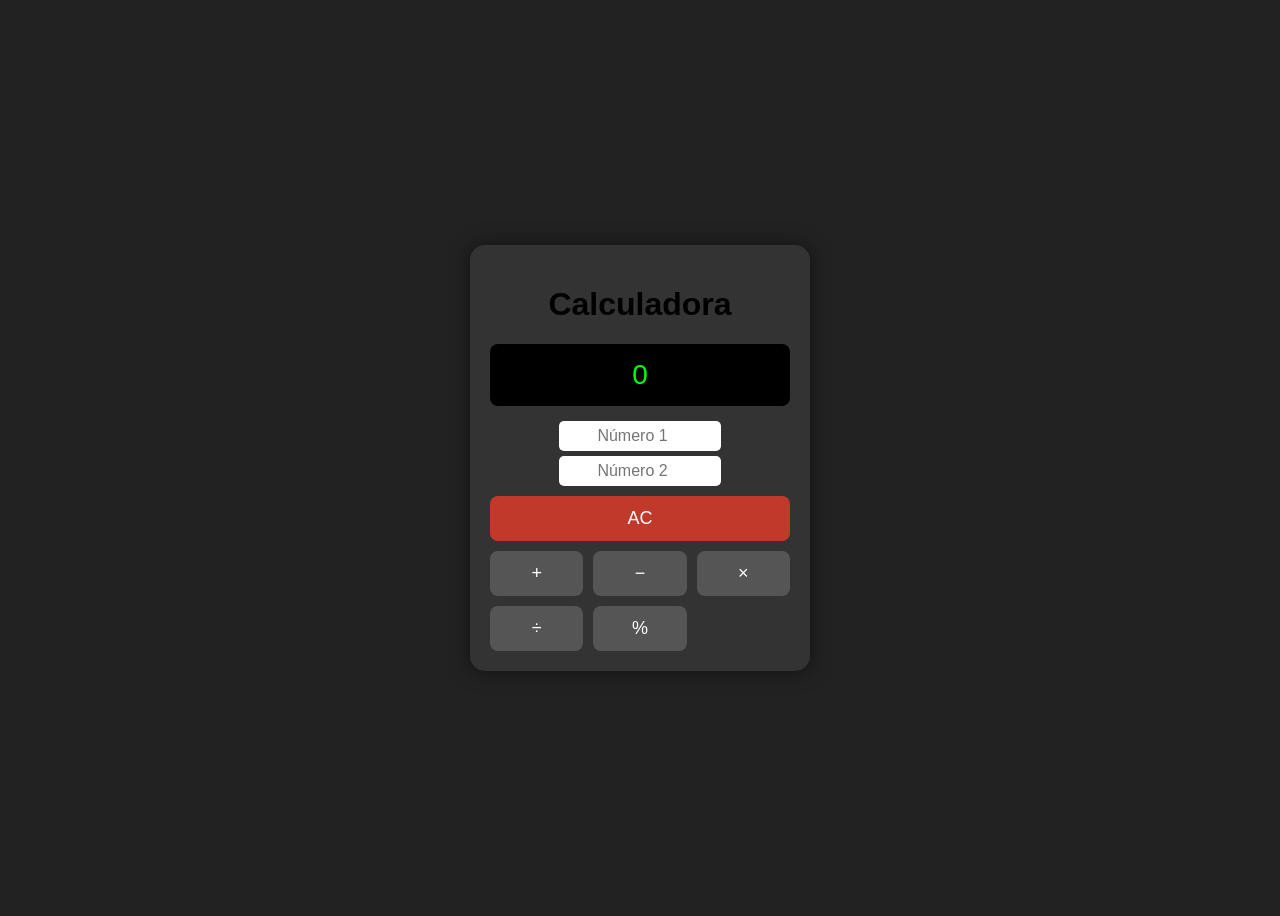
<file: index.html>
<!DOCTYPE html>
<html lang ="es">
<head>
    <meta charset="UTF-8">
    <title> Calculadora Unidad  2

    </title>
    <link rel="stylesheet" href="css/estilos.css">
    
</head>
<body>

    <div class="calculadora">

        <h1>Calculadora</h1>

        <div class="pantalla">
            <span id="resultado">0</span>
        </div>

        <div class="inputs">
            <input type="number" id="numero1" placeholder="Número 1">
            <input type="number" id="numero2" placeholder="Número 2">
        </div>

        <div class="botones">
            <button onclick="limpiar()" class="ac">AC</button>
            <button onclick="sumar()">+</button>
            <button onclick="restar()">−</button>
            <button onclick="multiplicar()">×</button>
            <button onclick="dividir()">÷</button>
            <button onclick="porcentaje()">%</button>
        </div>

    </div>

    <script src="js/script.js"></script>

</body>
</html>
</file>
<file: css/estilos.css>
body {
    font-family: Arial, sans-serif;
    background-color: #222;
    display: flex;
    justify-content: center;
    align-items: center;
    height: 100vh;
}

.calculadora {
    background-color: #333;
    padding: 20px;
    border-radius: 15px;
    width: 300px;
    text-align: center;
    box-shadow: 0 0 20px rgba(0,0,0,0.5);
}

.pantalla {
    background-color: #000;
    color: #0f0;
    font-size: 28px;
    padding: 15px;
    margin-bottom: 15px;
    border-radius: 8px;
}

.inputs input {
    width: 50%;
    padding: 6px;
    margin: 5px auto;
    border-radius: 5px;
    border: none;
    display: block;
    text-align: center;
    font-size: 16px;
}

.botones {
    display: grid;
    grid-template-columns: repeat(3, 1fr);
    gap: 10px;
    margin-top: 10px;
}

button {
    padding: 12px;
    font-size: 18px;
    border: none;
    border-radius: 8px;
    background-color: #555;
    color: white;
    cursor: pointer;
    transition: 0.2s;
}

button:hover {
    background-color: #777;
}

.ac {
    grid-column: span 3;
    background-color: #c0392b;
}

.ac:hover {
    background-color: #e74c3c;
}
</file>
